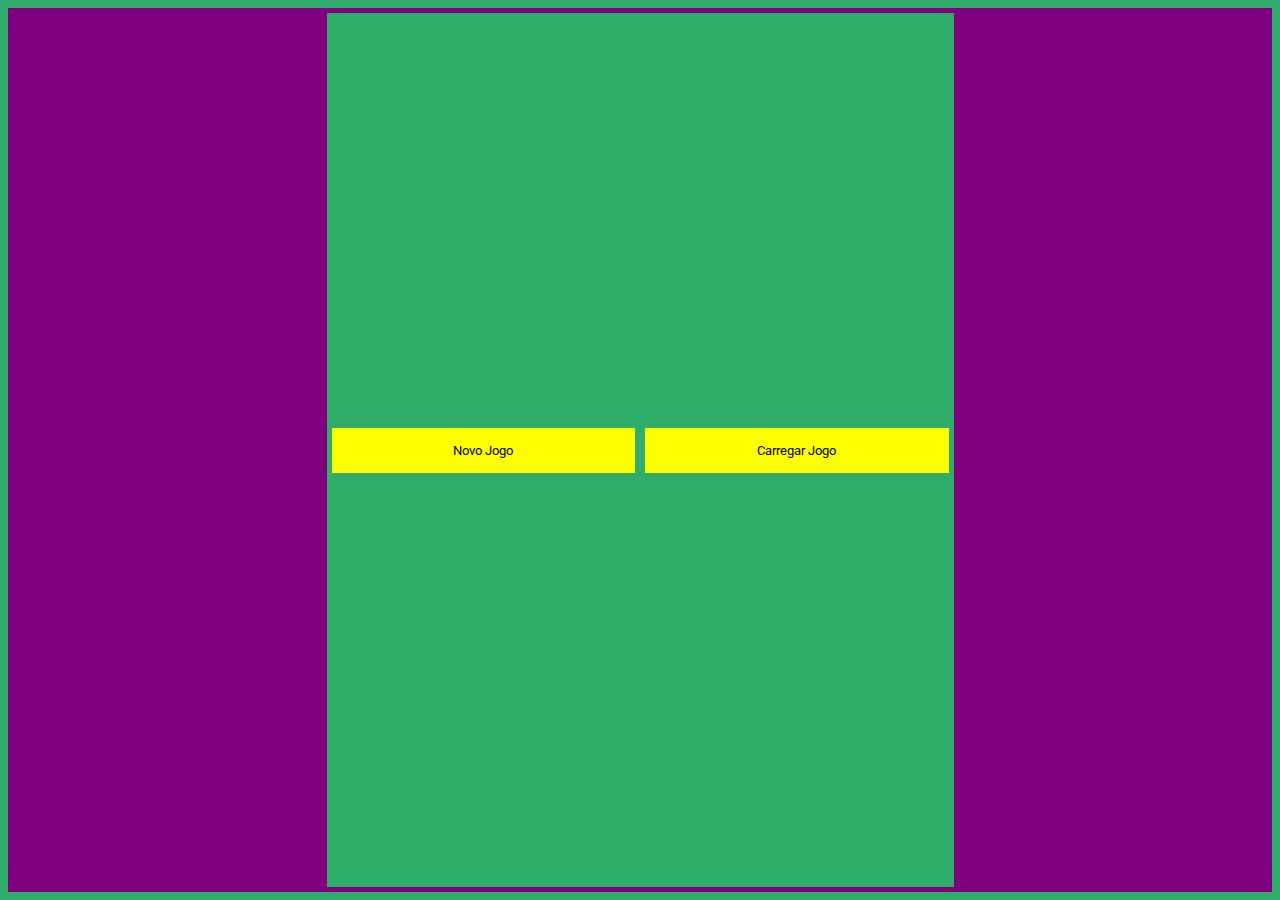
<file: index.html>
<!DOCTYPE html>
<html lang="en">
<head>
    <meta charset="UTF-8">
    <meta name="viewport" content="width=device-width, initial-scale=1.0">
    <title>Document</title>
    <link rel="stylesheet" href="css/main.css">
</head>
<body>

    <div class="app" id="App"></div>

    <script type="module" src="js/main.js"></script>

</body>
</html>
</file>
<file: css/main.css>
@import url('https://fonts.googleapis.com/css2?family=Roboto:ital,wght@0,300;0,400;0,500;0,700;0,900;1,300;1,400;1,500;1,700;1,900&display=swap');



* {
  box-sizing: border-box;
  font-family: "Roboto", sans-serif;
  font-weight: 400;
  font-style: normal;
}

body {
  height: 100%;
  padding: 0;
  margin: 0;
}

.app {
  width: 100%;
  height: 100vh;
  padding: 0.5rem;
  background-color: #31AD6B;
}

.mainContainer {
  display: flex;
  width: 100%;
  height: 100%;
  background-color: purple;
  padding: 5px;
  justify-content: center;
  flex-direction: row;
}

.homeContainer {
  display: flex;
  justify-content: center;
  align-items: center; /* Alinha verticalmente os botões */
  width: 50%;
  height: 100%;
  background-color: #31AD6B;
  flex-direction: row;
}

.newGameBtn,
.loadGameBtn {
  border: none;
  margin: 5px;
  display: inline-block;
  width: 50%;
  padding: 15px;
  cursor: pointer;
  background-color: yellow;
  transition: background-color 0.5s;
  box-sizing: border-box;
}

.newGameBtn:hover,
.loadGameBtn:hover {
  background-color: red;
}

.newGameBtn:active,
.loadGameBtn:active {
  background-color: greenyellow;
}
</file>
